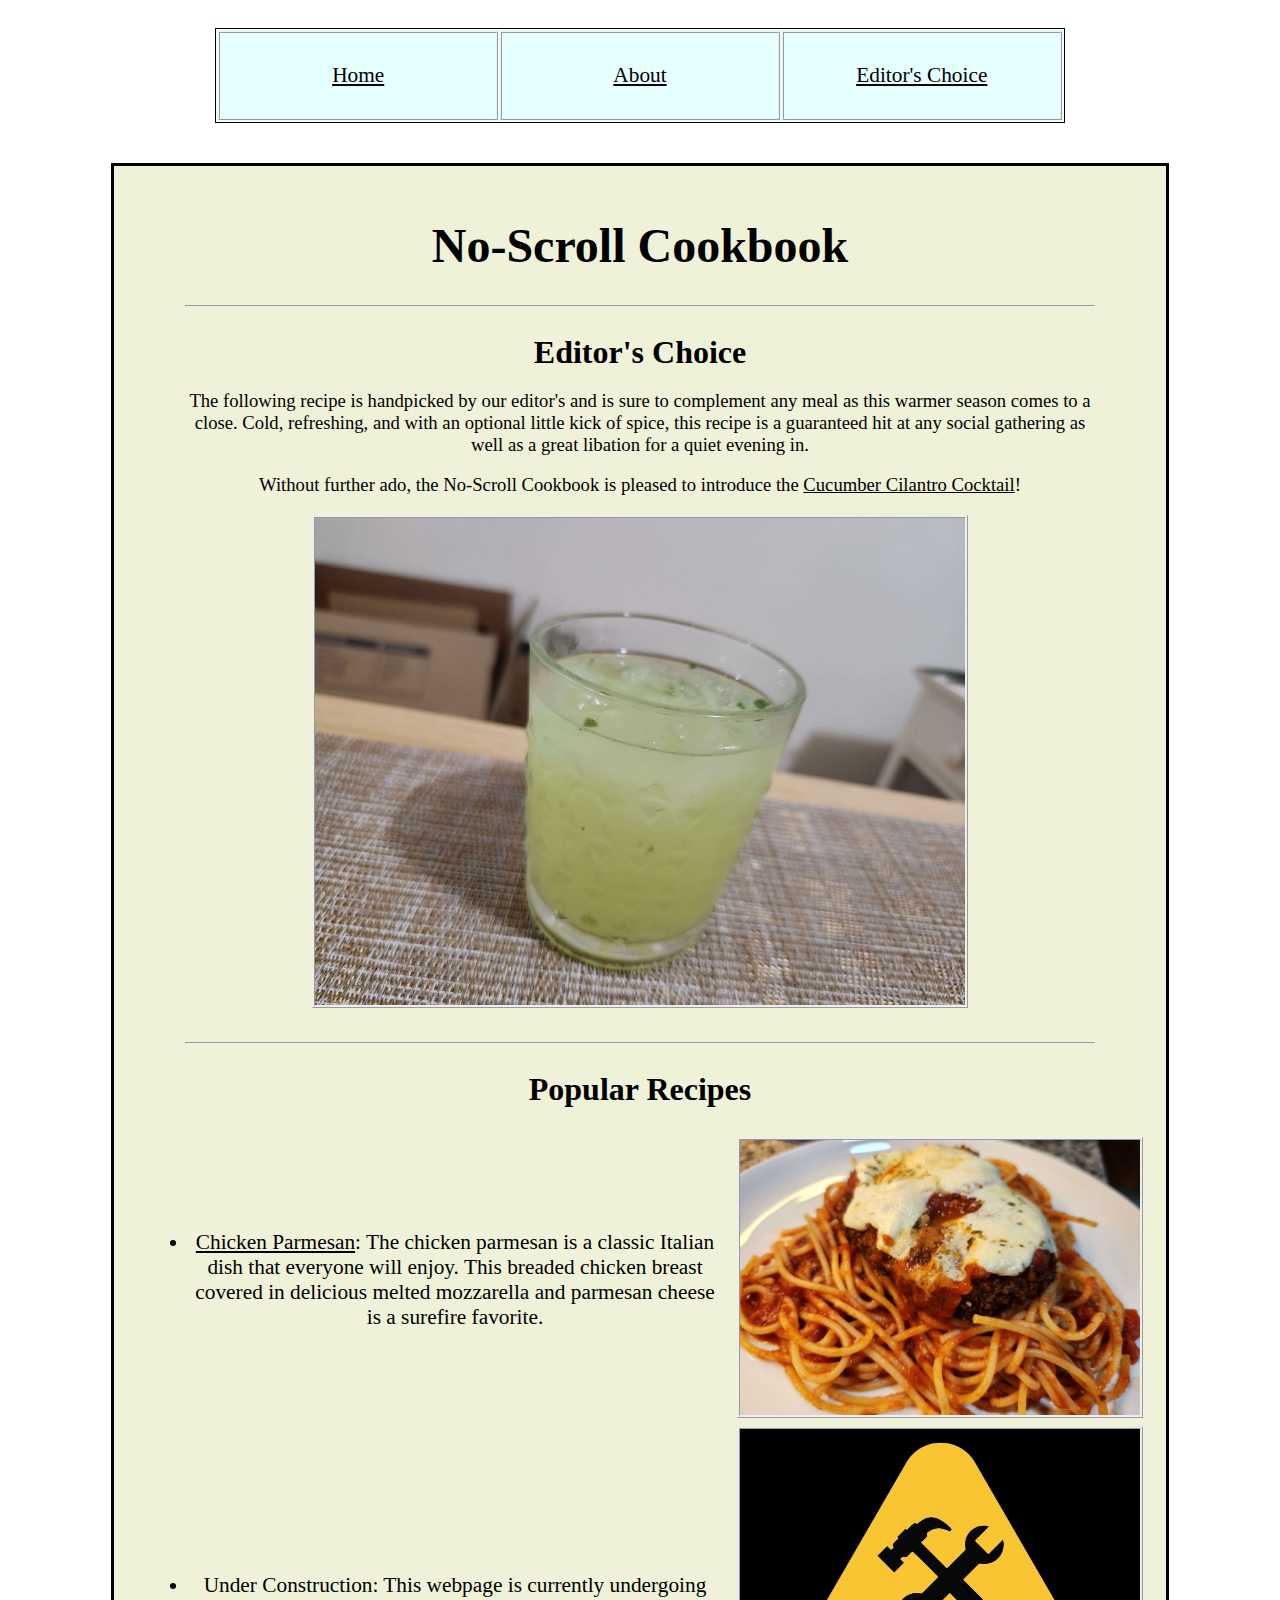
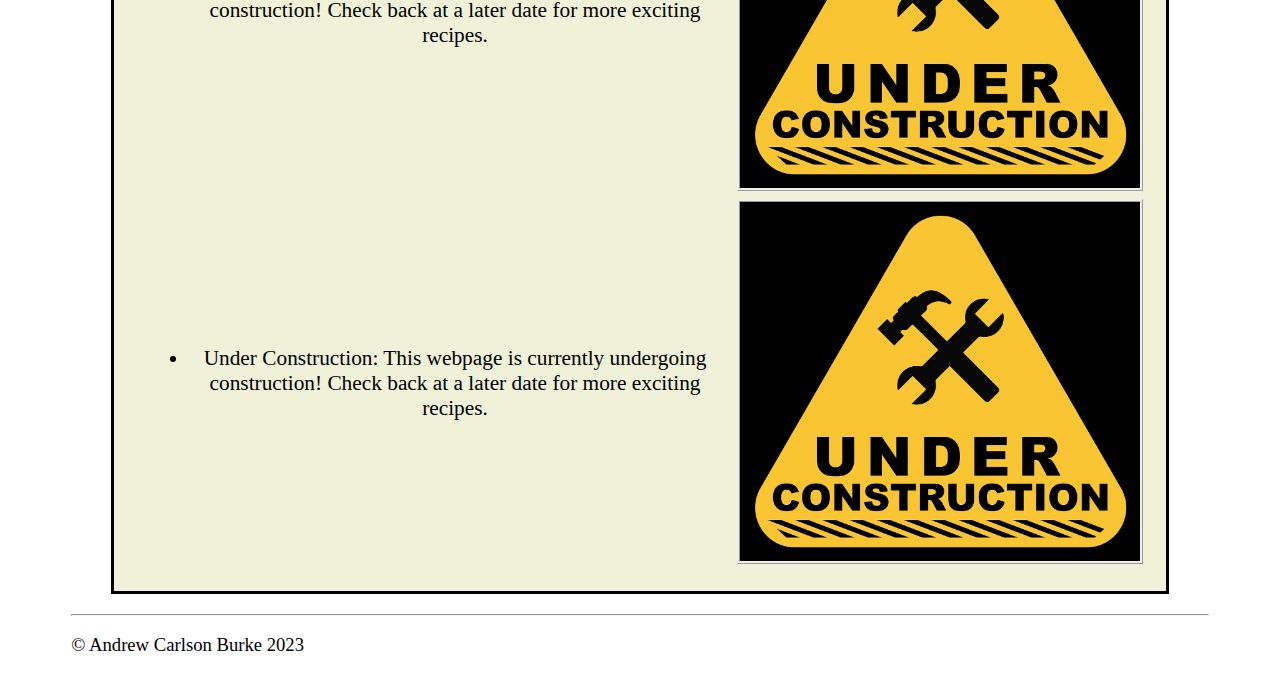
<file: index.html>
<!DOCTYPE html>
<html lang="en">
	<head>
		<meta charset="utf-8">
		<meta name="viewport" content="width=device-width,initial-scale=1.0">
		<title>No Scroll Cookbook</title>
		<link rel="stylesheet" href="styles.css">
	</head>
<body>

<div class="banner">

<table class="bannertable">
	<tr>
		<td class="bannerCell"><a href="index.html">Home</a></td>
		<td class="bannerCell"><a href="about.html">About</a></td>
		<td class="bannerCell"><a class="EditorChoiceLink" href="editorschoicepage.html">Editor's Choice</a></td>
	</tr>
</table>

</div>	
 
<main>

<div class="frontpage">




  	<h1>No-Scroll Cookbook</h1>

  	<hr>

	  	<article class="editorchoice">

	  	  <h2 class="editorchoice">Editor's Choice</h2>
	  	  <p>The following recipe is handpicked by our editor's and is sure to complement any meal as this warmer season comes to a close. Cold, refreshing, and with an optional little kick of spice, this recipe is a guaranteed hit at any social gathering as well as a great libation for a quiet evening in. </p>

	  	  <p>Without further ado, the No-Scroll Cookbook is pleased to introduce the <a class="EditorChoiceLink" href="editorschoicepage.html">Cucumber Cilantro Cocktail</a>!</p>
	  	  <a  href="editorschoicepage.html"><img class="image" src="cucumbercocktail1.jpg" alt="Cucumber Cocktail From Above"></a>

	  	</article>

  	<hr class="DivideLineImg">



	 	<article >
	  		<h2>Popular Recipes</h2>
	  		<table>
	  			<tr>
	  				<td><ul>
	  					<li> <a href=popular.chickenparm.html>Chicken Parmesan</a>: The chicken parmesan is a classic Italian dish that everyone will enjoy. This breaded chicken breast covered in delicious melted mozzarella and parmesan cheese is a surefire favorite.</li>
	  				</ul></td>

	  				<td><a href=popular.chickenparm.html><img class="imagePopular" src="chickenparm1.jpg" alt="Delicious Chicken Parmesan"></a></td>
	  			</tr>

	  			<tr>
	  				<td><ul>
	  					<li> Under Construction: This webpage is currently undergoing construction! Check back at a later date for more exciting recipes.</li>
	  				</ul></td>

	  				<td><img class="imagePopular" src="underConstruction.jpg" alt="Under Construction Sign"></td>
	  			</tr>

	  			<tr>
	  				<td><ul>
	  					<li> Under Construction: This webpage is currently undergoing construction! Check back at a later date for more exciting recipes.</li> <!-- placeholder for further expansion, present now mostly for aesthetic reasons -->
	  				</ul></td>

	  				<td><img class="imagePopular" src="underConstruction.jpg" alt="Under Construction Sign"></td>
	  			</tr>

	  		</table>
	  	</article>

	
</div>

</main>

  

<footer>
  	<hr>
  	<p>© Andrew Carlson Burke 2023</p>
</footer>

 </body>


</html>
</file>
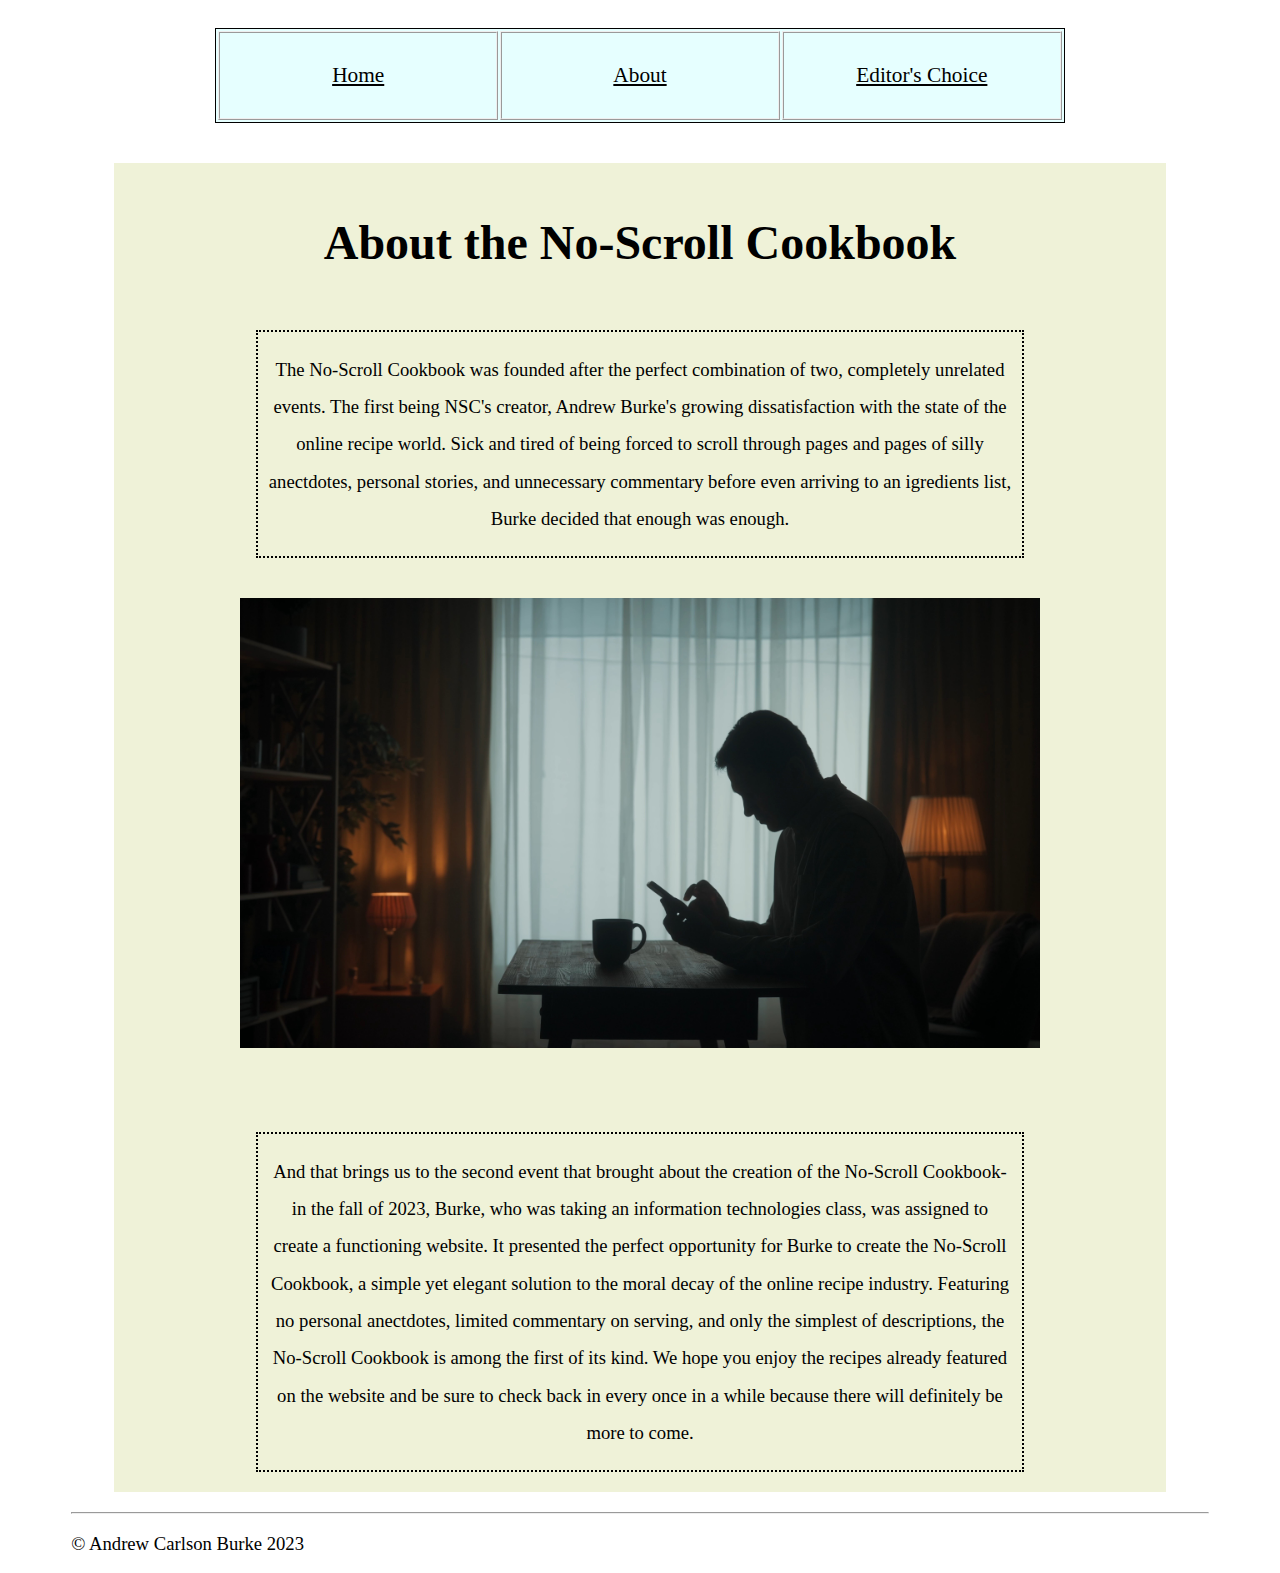
<file: about.html>
<!DOCTYPE html>
<html lang="en">
	<head>
		<meta charset="utf-8">
		<meta name="viewport" content="width=device-width,initial-scale=1.0">
		<title>NSC: About</title>
		<link rel="stylesheet" href="styles.css">
	</head>

<body>

	<main>

		<div class="banner">

		<table class="bannertable">
			<tr>
				<td class="bannerCell"><a href="index.html">Home</a></td>
				<td class="bannerCell"><a href="about.html">About</a></td>
				<td class="bannerCell"><a class="EditorChoiceLink" href="editorschoicepage.html">Editor's Choice</a></td>
			</tr>
		</table>

		</div>	

		<div class="about">

			<h1>About the No-Scroll Cookbook</h1>

			<article class="aboutUs">
				<p>
				The No-Scroll Cookbook was founded after the perfect combination of two, completely unrelated events. The first being NSC's creator, Andrew Burke's growing dissatisfaction with the state of the online recipe world. Sick and tired of being forced to scroll through pages and pages of silly anectdotes, personal stories, and unnecessary commentary before even arriving to an igredients list, Burke decided that enough was enough.
			</p>

			</article>


			<div class="about"> <img class="aboutImage" src="scrolling1.jpg" alt="A man in a dark room stares morosely at his phone."> </div>



			<article class="aboutUs">
				<p>
				And that brings us to the second event that brought about the creation of the No-Scroll Cookbook- in the fall of 2023, Burke, who was taking an information technologies class, was assigned to create a functioning website. It presented the perfect opportunity for Burke to create the No-Scroll Cookbook, a simple yet elegant solution to the moral decay of the online recipe industry. Featuring no personal anectdotes, limited commentary on serving, and only the simplest of descriptions, the No-Scroll Cookbook is among the first of its kind. We hope you enjoy the recipes already featured on the website and be sure to check back in every once in a while because there will definitely be more to come.</p>

			</article>


		</div>




	</main>	


	<footer>

		<hr>
  		<p>© Andrew Carlson Burke 2023</p>

	</footer>


</body>

</html>
</file>
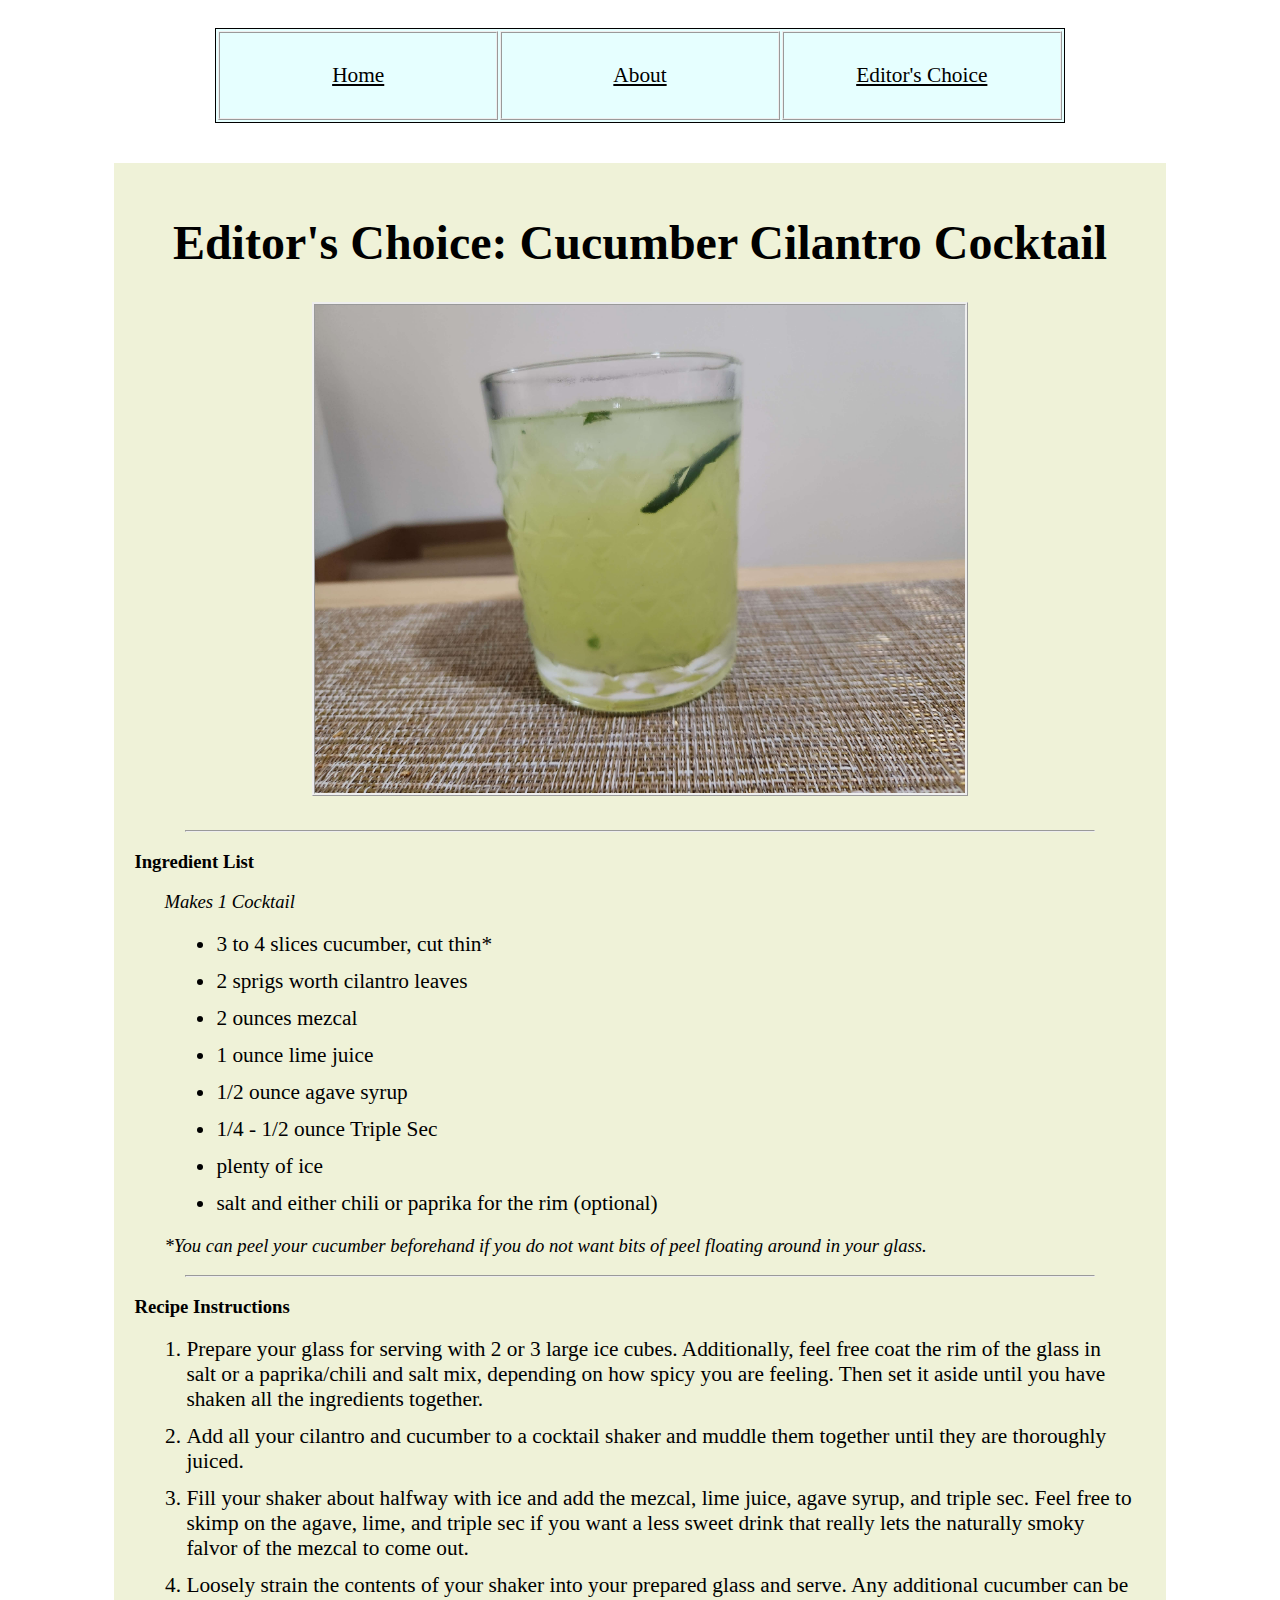
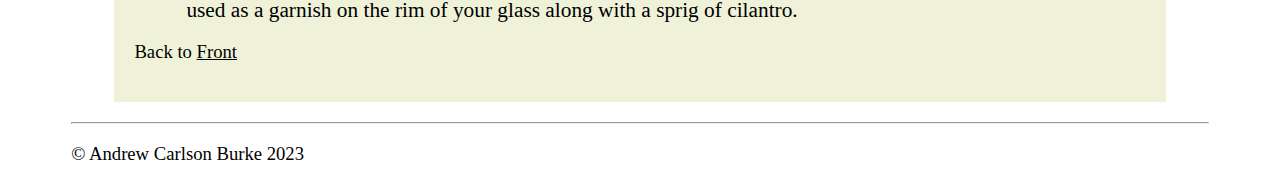
<file: editorschoicepage.html>
<!DOCTYPE html>
<html lang="en">
	<head>
		<meta charset="utf-8">
		<meta name="viewport" content="width=device-width,initial-scale=1.0">
		<title>NSC Editor's Choice</title>
		<link rel="stylesheet" href="styles.css">
	</head>

<body>

<div class="banner">

<table class="bannertable">
	<tr>
		<td class="bannerCell"><a href="index.html">Home</a></td>
		<td class="bannerCell"><a href="about.html">About</a></td>
		<td class="bannerCell"><a class="EditorChoiceLink" href="editorschoicepage.html">Editor's Choice</a></td>
	</tr>
</table>

</div>	

<div class="recipePage">
<main>



<article class=RecipeHeader>

<h1>Editor's Choice: Cucumber Cilantro Cocktail</h1>
<img class="image" src="cucumbercocktail2.jpg" alt="Cucumber Cocktail with floating bits">

<hr class="DivideLineImg">

</article>

<h3> Ingredient List </h3>

<article class="RecipeIngredients">



	<p class="serving">Makes 1 Cocktail</p>
	<ul>
  		<li> 3 to 4 slices cucumber, cut thin* </li>
  		<li> 2 sprigs worth cilantro leaves </li>
  		<li> 2 ounces mezcal </li>
  		<li> 1 ounce lime juice </li>
  		<li> 1/2 ounce agave syrup </li>
  		<li> 1/4 - 1/2 ounce Triple Sec </li>
  		<li> plenty of ice </li>
  		<li> salt and either chili or paprika for the rim (optional)</li>
  	</ul>

  	<p class="serving">*You can peel your cucumber beforehand if you do not want bits of peel floating around in your glass.

</article>

<hr>

<article class= "Recipe">

<h3>Recipe Instructions</h3>

	<ol>
		<li> Prepare your glass for serving with  2 or 3 large ice cubes. Additionally, feel free coat the rim of the glass in salt or a paprika/chili and salt mix, depending on how spicy you are feeling. Then set it aside until you have shaken all the ingredients together. </li>

		<li> Add all your cilantro and cucumber to a cocktail shaker and muddle them together until they are thoroughly juiced.</li>

		<li> Fill your shaker about halfway with ice and add the mezcal, lime juice, agave syrup, and triple sec. Feel free to skimp on the agave, lime, and triple sec if you want a less sweet drink that really lets the naturally smoky falvor of the mezcal to come out.</li>

		<li> Loosely strain the contents of your shaker into your prepared glass and serve. Any additional cucumber can be used as a garnish on the rim of your glass along with a sprig of cilantro.


	</ol>


</article>


<p>Back to <a href="index.html">Front</a></p>

</main>



</div>

<footer>

	<hr>
  	<p>© Andrew Carlson Burke 2023</p>

</footer>
</body>
</file>
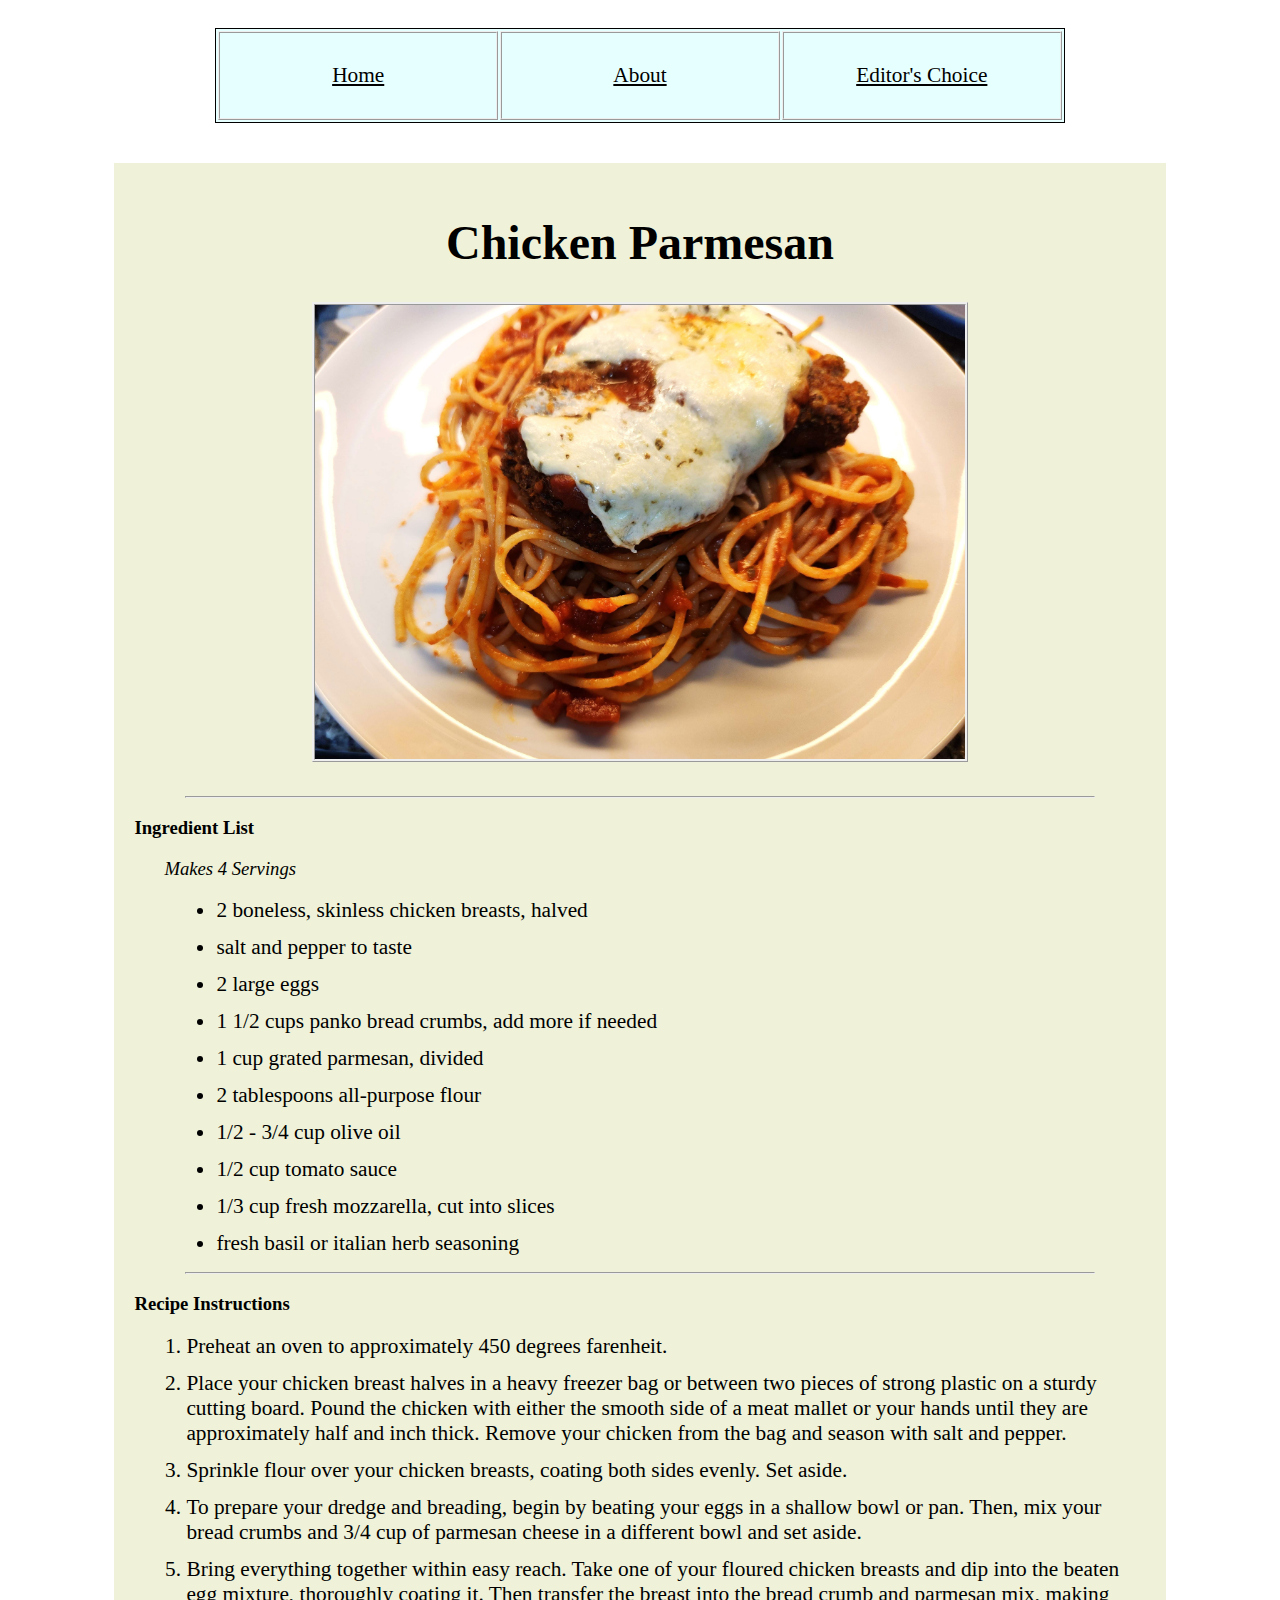
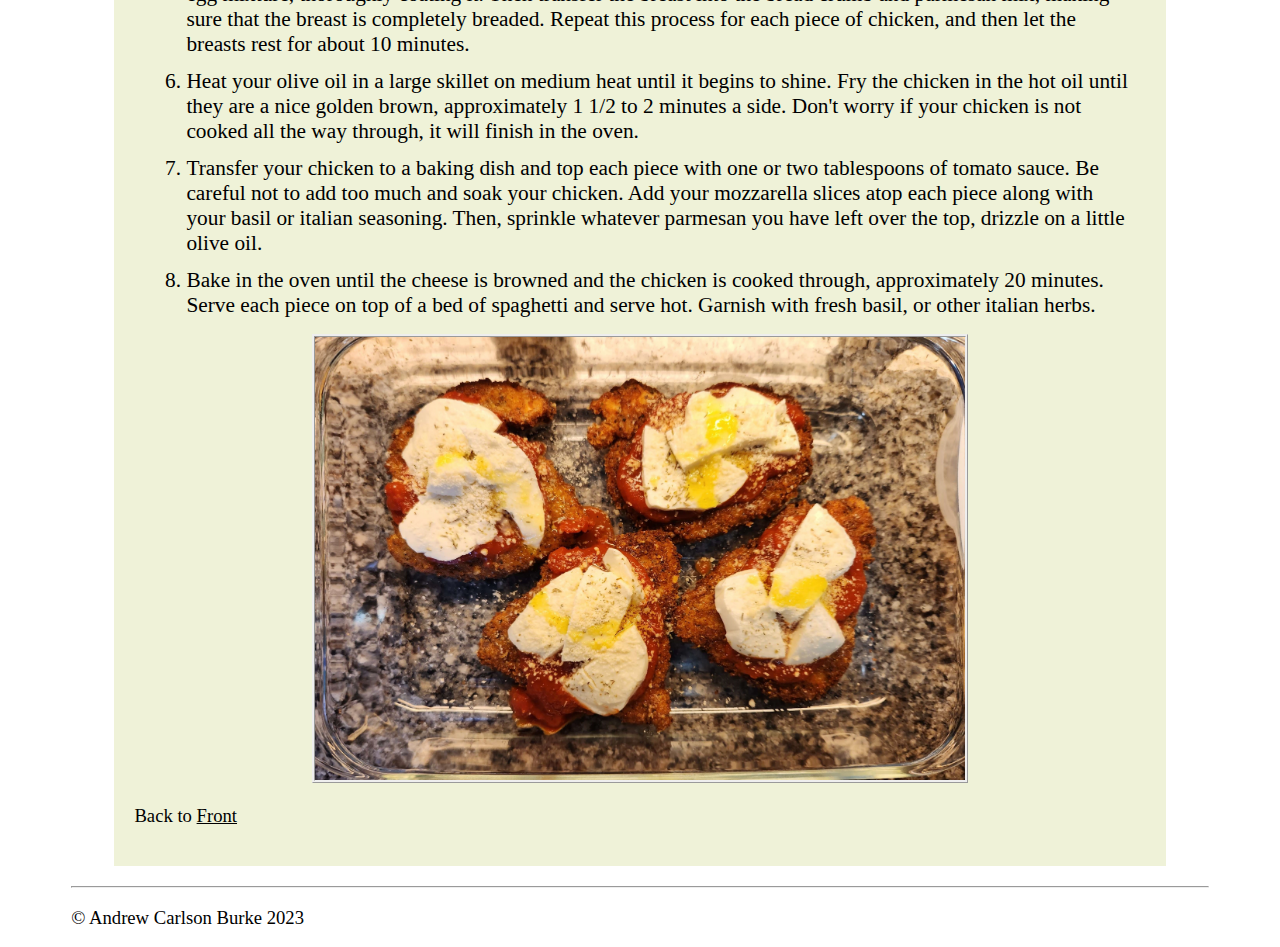
<file: popular.chickenparm.html>
<!DOCTYPE html>
<html lang="en">
	<head>
		<meta charset="utf-8">
		<meta name="viewport" content="width=device-width,initial-scale=1.0">
		<title>NSC Popular: Chicken Parmesan</title>
		<link rel="stylesheet" href="styles.css">
	</head>

<body>

<div class="banner">

<table class="bannertable">
	<tr>
		<td class="bannerCell"><a href="index.html">Home</a></td>
		<td class="bannerCell"><a href="about.html">About</a></td>
		<td class="bannerCell"><a class="EditorChoiceLink" href="editorschoicepage.html">Editor's Choice</a></td>
	</tr>
</table>

</div>	
	
<div class="recipePage">


<main>



	<article class=RecipeHeader>

		<h1>Chicken Parmesan</h1>
		<img class="image" src="chickenparm2.jpg" alt="Chicken parmesan on a bed of spaghetti">

		<hr class="DivideLineImg">

		</article>

		<h3> Ingredient List </h3>

	<article class="RecipeIngredients">



		<p class="serving">Makes 4 Servings</p>

		<ul>
	  		<li> 2 boneless, skinless chicken breasts, halved </li>
	  		<li> salt and pepper to taste </li>
	  		<li> 2 large eggs </li>
	  		<li> 1 1/2 cups panko bread crumbs, add more if needed </li>
	  		<li> 1 cup grated parmesan, divided </li>
	  		<li> 2 tablespoons all-purpose flour </li>
	  		<li> 1/2 - 3/4 cup olive oil </li>
	  		<li> 1/2 cup tomato sauce</li>
	  		<li> 1/3 cup fresh mozzarella, cut into slices </li>
	  		<li> fresh basil or italian herb seasoning </li>

	  	</ul>

	</article>

<hr>

<article class= "Recipe">

	<h3>Recipe Instructions</h3>

		<ol>
			<li> Preheat an oven to approximately 450 degrees farenheit. </li>

			<li> Place your chicken breast halves in a heavy freezer bag or between two pieces of strong plastic on a sturdy cutting board. Pound the chicken with either the smooth side of a meat mallet or your hands until they are approximately half and inch thick. Remove your chicken from the bag and season with salt and pepper.</li>

			<li> Sprinkle flour over your chicken breasts, coating both sides evenly. Set aside. </li>

			<li> To prepare your dredge and breading, begin by beating your eggs in a shallow bowl or pan. Then, mix your bread crumbs and 3/4 cup of parmesan cheese in a different bowl and set aside. </li>

			<li> Bring everything together within easy reach. Take one of your floured chicken breasts and dip into the beaten egg mixture, thoroughly coating it. Then transfer the breast into the bread crumb and parmesan mix, making sure that the breast is completely breaded. Repeat this process for each piece of chicken, and then let the breasts rest for about 10 minutes. </li>

			<li> Heat your olive oil in a large skillet on medium heat until it begins to shine. Fry the chicken in the hot oil until they are a nice golden brown, approximately 1 1/2 to 2 minutes a side. Don't worry if your chicken is not cooked all the way through, it will finish in the oven.  </li>

			<li> Transfer your chicken to a baking dish and top each piece with one or two tablespoons of tomato sauce. Be careful not to add too much and soak your chicken. Add your mozzarella slices atop each piece along with your basil or italian seasoning. Then, sprinkle whatever parmesan you have left over the top, drizzle on a little olive oil. </li>

			<li> Bake in the oven until the cheese is browned and the chicken is cooked through, approximately 20 minutes. Serve each piece on top of a bed of spaghetti and serve hot. Garnish with fresh basil, or other italian herbs. </li>

		</ol>


</article>

<article class="recipeFooter">

	<img class="image" src="chickenparm3.jpg" alt="Chicken Breasts in the baking pan">

</article>

<p>Back to <a href="index.html">Front</a></p>


</main>

</div>



<footer>

	<hr>
  	<p>© Andrew Carlson Burke 2023</p>



</footer>


</body>

</html>
</file>
<file: styles.css>
.frontpage {
	width: 80%;
	background-color: #EFF2D8;
	margin-left: auto;
	margin-right: auto;
	margin-bottom: 20px ;
	margin-top: 20px;
	padding: 20px;
	max-width: 1200px;
	border: 3px solid;
	text-align: center;

}

.banner {
	width: 80%;
	padding: 20px;
	text-align: center;
	margin-left: auto;
	margin-right: auto;
}

.bannertable {
	border: 1px solid;
	width: 84%;
	margin-left: auto;
	margin-right: auto;
	text-align: center;
	table-layout: fixed;
	font-size: 16pt;
	background-color: #e6ffff;
}

.bannerCell {
	border: 2px solid;
	padding: 10px;
	border-style: ridge;
	padding-top: 30px;
	padding-bottom: 30px;	
}



.popular {
	text-align: center;
	margin-left: 5%;
	margin-right: 5%;
}

.editorchoice {
	text-align: center;
	margin-left: 5%;
	margin-right: 5%;
	margin-bottom: 10px;
}

.image{
	max-width: 650px;
	max-height: 650px;
	border: 3px solid;
	border-style: ridge;
}

.imagePopular {
	max-width: 400px;
	max-height: 400px;
	border: 3px solid;
	border-style: ridge;
}

.DivideLineImg{
	margin-top: 30px;
}

.recipePage {
	width: 80%;
	background-color: #EFF2D8;
	margin-left: auto;
	margin-right: auto;
	margin-bottom: 20px ;
	margin-top: 20px;
	padding: 20px;
	max-width: 1200px;
	border: 3px silver;

}

.RecipeHeader {
	text-align: center;
}

.RecipeIngredients{
	margin-left: 30px;
}

.recipeFooter {
	text-align: center;
}

li{
	margin: 12px;
	font-size: 16pt;
}

.serving{
	font-style: italic;
}


.about {
	width: 80%;
	background-color: #EFF2D8;
	margin-left: auto;
	margin-right: auto;
	margin-bottom: 20px ;
	margin-top: 20px;
	padding: 20px;
	max-width: 1200px;
	text-align: center;

}

.aboutUs {
	margin-top: 60px;
	margin-left: 12%;
	margin-right: 12%;
	padding-left: 10px;
	padding-right: 10px;
	border: 2pt dotted;
	text-align: center;
	line-height: 28pt;
}

.aboutImage{
	max-width: 800px;
	max-height: 650px;
}

h1{
	font-size: 36pt;
	text-align: center;
}

h2{
	font-size: 24pt;
	text-align: center;
}

p{
	font-size: 14pt;
}

a {
	color: black;
}

a:visited {
	color: black;
}

a:hover {
	color:blue;
}


hr {
	margin-right: 5%;
	margin-left: 5%;
}

footer p {
	text-align: left;
	margin-left: 5%;
}
</file>
